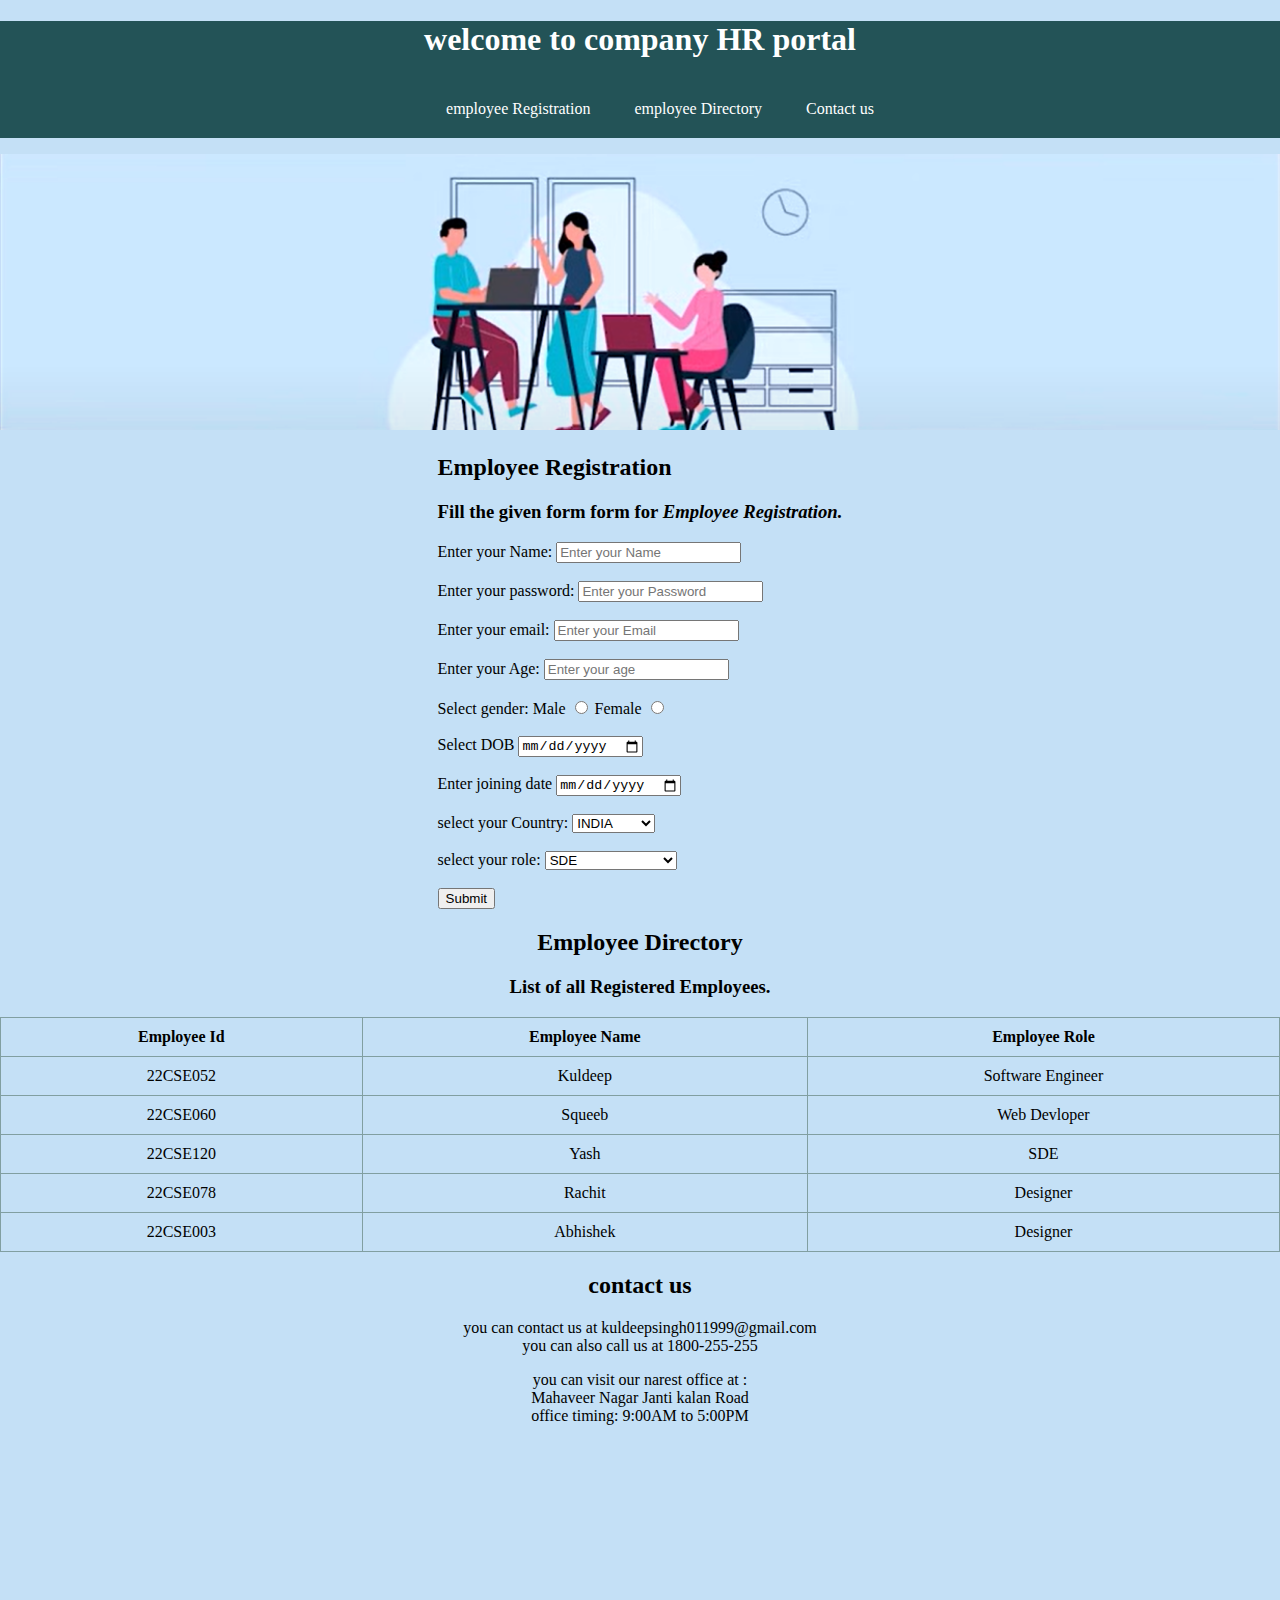
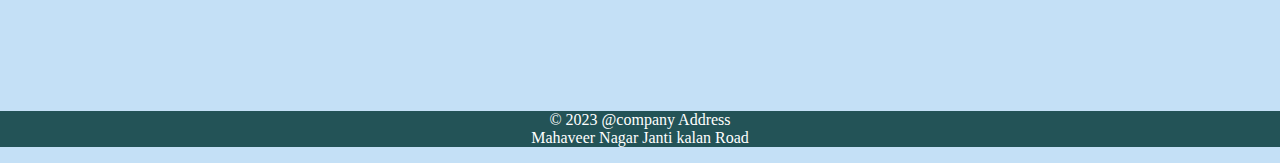
<file: index2.html>
<!-- a employee registration portal using HTML-->
<!DOCTYPE html>
<html lang="en">

<head>
    <meta charset="UTF-8">
    <meta name="viewport" content="width=device-width, initial-scale=1.0">
    <title>Employee Registration portal</title>
    <link rel="icon"
        href="https://encrypted-tbn0.gstatic.com/images?q=tbn:ANd9GcR0lsq0SpUwbknMZo9ZiGP4zv_95ynllj857w&usqp=CAU fav icon"
        </head>
    <style>
        body {
            margin: 0px;
            padding: 0px;
            font-family: 'Times New Roman', Times, serif;
            background-color: #c4E0F6;
        }

        header,
        footer {
            background-color: #235357;
            text-align: center;
            padding: 2;
        }
        

        .navitem {
            display: inline-table;
            padding: 20px;
        }

        .navitem a {
            text-decoration: none;
            color: white;
        }

        .RegisterForm {
            width: max-content;
            margin-left: auto;
            margin-right: auto;
        }
        table{
            width: 100%;
            margin-left: auto;
            margin-right: auto;
           border-collapse:collapse ;
        }
        .employee_table{
           text-align: center;
        }
        th,td{
            border: 1px solid #819fa1;
            padding: 10px;
        }

        .contact_us {
          text-align: center;
            margin-left: auto;
            margin-right: auto;
        }
    </style>

<body>
    <header>

        <h1 style="color: white; text-align: center; "> welcome to company HR portal</h1>
        <nav>
            <ul>
                <li class="navitem"><a href="#employee_Registration">employee Registration</a></li>
                <li class="navitem"><a href="#employee_Directory">employee Directory</a></li>
                <li class="navitem"><a href="#contact us">Contact us </a></li>
            </ul>
        </nav>
    </header>
<img src="web image.png" width="100%" alt="web image">
  
    <section id="employee_Registration" class="RegisterForm">
        <h2 >Employee Registration </h2>

        <h3>Fill the given form form for <em>Employee Registration.</em> </h3>
        <form>
            <div>
                <label for="Name">Enter your Name: </label>
                <input type="text" placeholder="Enter your Name" id="Name" required>
            </div><br>
            <div>
                <label for="password">Enter your password: </label>
                <input type="password" placeholder="Enter your Password" id="password" required>
            </div><br>
            <div>
                <label for="Email">Enter your email: </label>
                <input type="email" placeholder="Enter your Email" id="email" required>
            </div><br>
            <div>
                <label for="age">Enter your Age: </label>
                <input type="number" placeholder="Enter your age" id="age" required>
            </div><br>
            <div>
                <label for="Gender">Select gender:</label>
                <label for="male">Male</label>
                <input type="radio" id="male" name="Gender" value="Male">
                <label for="female">Female</label>
                <input type="radio" name="Gender" id="female" value="female">
            </div><br>
            <div>
                <label for="DOB">Select DOB</label>
                <input type="date" name="DOB" id="DOB">
            </div><br>
            <div><label for="joining date">Enter joining date</label>
                <input type="date" name="joining date" id="joining date">
            </div><br>
            <div>
                <label for="Country">select your Country: </label>
                <select name="country" id="Country">
                    <option value="INDIA">INDIA</option>
                    <option value="USA">USA</option>
                    <option value="RUSSIA">RUSSIA</option>
                    <option value="AMERICA">AMERICA</option>
                </select>
            </div><br>
            <div>
                <label for="role">select your role: </label>
                <select name="role" id="role">
                    <option value="SDE">SDE</option>
                    <option value="Web Devloper">Web Devloper</option>
                    <option value="Designer">Designer</option>
                    <option value=" Software Engineer ">Software Engineer</option>
                </select>
            </div><br>
            <div>
                <input type="submit" </div><br>
        </form>
   
    </section>
 
    <section id="employee_Directory" class="employee_table">
        <h2 > Employee Directory </h2>
   <h3>List of all Registered Employees. </h3>
        <table>
            <tr>
                <th>Employee Id</th>
                <th>Employee Name</th>
                <th>Employee Role</th>
            </tr>
            <tr>
                <td>22CSE052</td>
                <td>Kuldeep</td>
                <td>Software Engineer</td>
            </tr>
            <tr>
                <td>22CSE060</td>
                <td>Squeeb</td>
                <td>Web Devloper</td>
            </tr>
            <tr>
                <td>22CSE120</td>
                <td>Yash</td>
                <td>SDE</td>
            </tr>
            <tr>
                <td>22CSE078</td>
                <td>Rachit</td>
                <td>Designer</td>
            </tr>
            <tr>
                <td>22CSE003</td>
                <td>Abhishek</td>
                <td>Designer</td>
            </tr>
        </table>
    </section>

   
    <section id="contact us" class="contact_us">
        <h2 >contact us </h2>
        <p>you can contact us at kuldeepsingh011999@gmail.com <br>you can also call us at 1800-255-255</p>
        <p>you can visit our narest office at : <br>Mahaveer Nagar Janti kalan Road <br>office timing: 9:00AM to 5:00PM
        </p>
        <iframe
            src="https://www.google.com/maps/embed?pb=!1m18!1m12!1m3!1d3494.2992844230357!2d77.14230977419696!3d28.8597148737302!2m3!1f0!2f0!3f0!3m2!1i1024!2i768!4f13.1!3m3!1m2!1s0x390dab2a7450d43f%3A0x1889f7ebc7e7e7a1!2sMahaveer%20Nagar%20%2C%20Janti%20kalan%20Road!5e0!3m2!1sen!2sin!4v1699980018011!5m2!1sen!2sin"
            width="400" height="250" style="border:0;" allowfullscreen="" loading="lazy"
            referrerpolicy="no-referrer-when-downgrade"></iframe>
    </section>
    <footer>
        <p style="color: white;">&copy; 2023 @company Address <br>Mahaveer Nagar Janti kalan Road </p>
    </footer>
</body>

</html>
</file>
